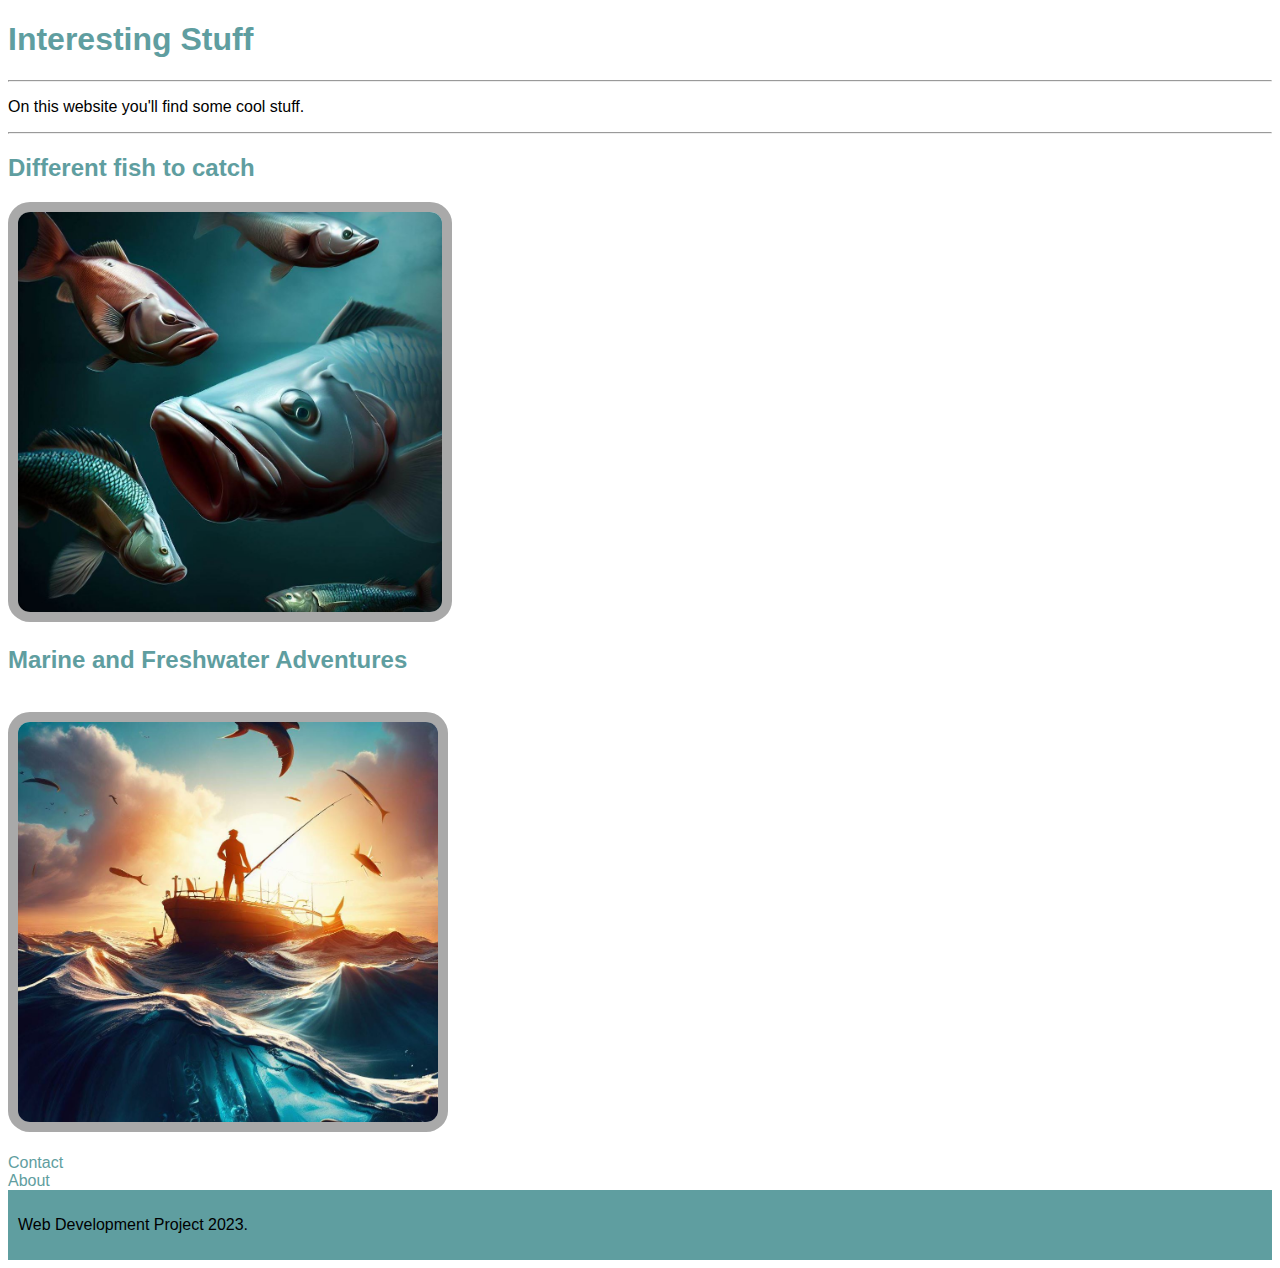
<file: index.html>
<!DOCTYPE html>
<html lang="en">
<head>
    <meta charset="UTF-8">
    <meta name="viewport" content="width=device-width, initial-scale=1.0">
    <title>Fishy Adventures</title>
    <link rel="stylesheet" href="./style.css"/>
</head>
<body>
    <h1>Interesting Stuff</h1>
    <hr>
    <p>On this website you'll find some cool stuff.</p>
    <hr>
    <a href="./public/fishtocatch.html" class="link" class="link:hover"><h2> Different fish to catch</h2></a>
    <a href="./public/fishtocatch.html"><img src="./assets/images/Different fish to catch.JPG" alt="alt description" height="400" /></a>
    <a href="./public/fishanddivetrip.html" class="link" class="link:hover"><h2>Marine and Freshwater Adventures</h2></a><br>
    <a href="./public/fishanddivetrip.html"><img src="./assets/images/Fishing Adventure.JPG" alt="alt description" height="400" /></a>
    <br><br>
    <a href="./public/contact.html" class="minorlink" class="minorlink:hover">Contact</a><br>
    <a href="./public/about.html"class="minorlink" class="minorlink:hover">About</a><br>
    <footer class="footer">
        <div class="footer-content">
          <p>Web Development Project 2023.</p>
        </div>
      </footer>
</body>
</html>
</file>
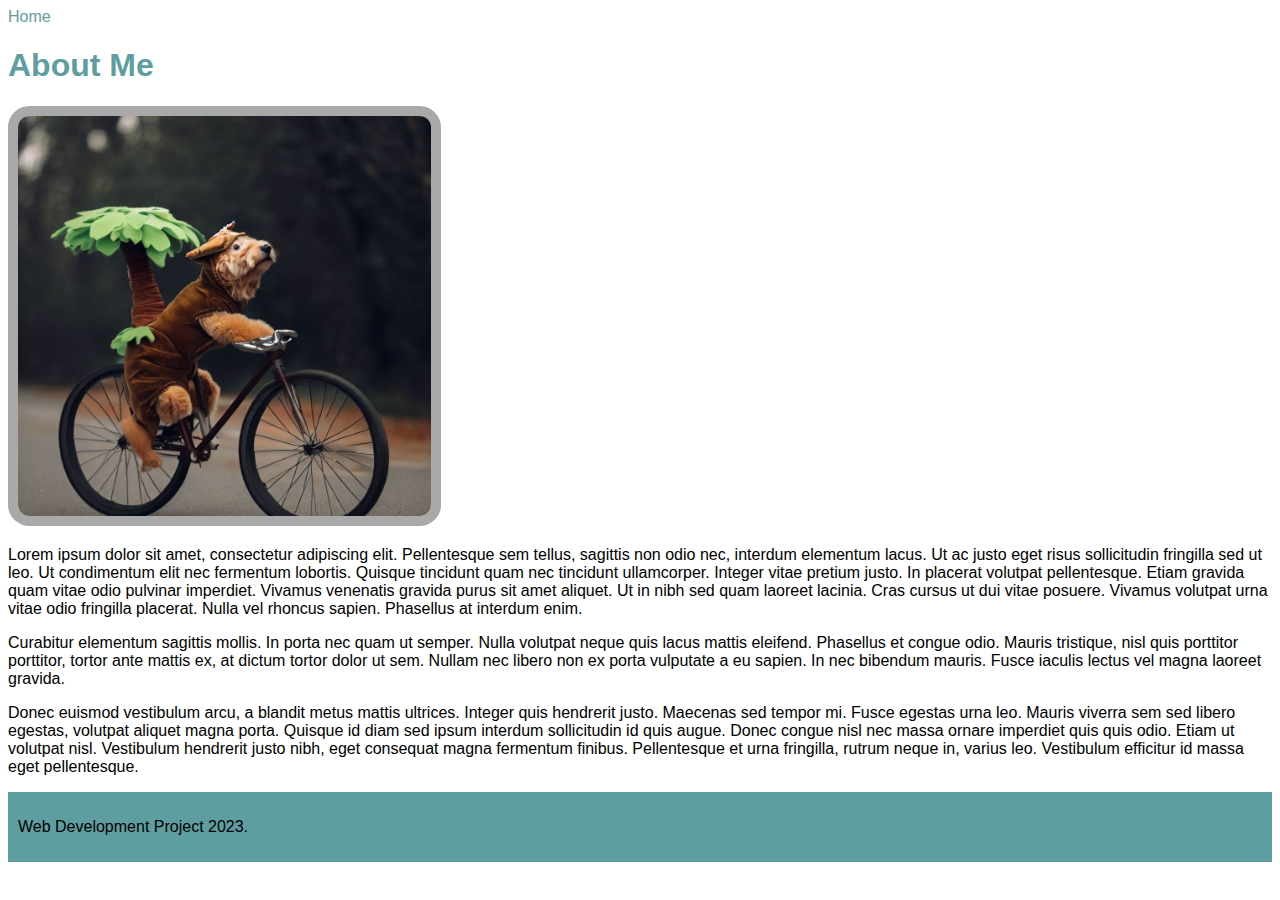
<file: public/about.html>
<!DOCTYPE html>
<html lang="en">
<head>
    <meta charset="UTF-8">
    <meta name="viewport" content="width=device-width, initial-scale=1.0">
    <title>Document</title>
    <link rel="stylesheet"
    href="../style.css"/>
</head>
<body><a href="../index.html"class="minorlink" class="minorlink:hover">Home</a>
<h1>About Me</h1>
<img src="../assets/images/Tree dog on bike.JPG" alt="alt description" height="400" />
<p class="greentext">Lorem ipsum dolor sit amet, consectetur adipiscing elit. Pellentesque sem tellus, sagittis non odio nec, interdum
  elementum lacus. Ut ac justo eget risus sollicitudin fringilla sed ut leo. Ut condimentum elit nec fermentum lobortis.
  Quisque tincidunt quam nec tincidunt ullamcorper. Integer vitae pretium justo. In placerat volutpat pellentesque.
  Etiam
  gravida quam vitae odio pulvinar imperdiet. Vivamus venenatis gravida purus sit amet aliquet. Ut in nibh sed quam
  laoreet lacinia. Cras cursus ut dui vitae posuere. Vivamus volutpat urna vitae odio fringilla placerat. Nulla vel
  rhoncus sapien. Phasellus at interdum enim.</p>

<p>Curabitur elementum sagittis mollis. In porta nec quam ut semper. Nulla volutpat neque quis lacus mattis eleifend.
  Phasellus et congue odio. Mauris tristique, nisl quis porttitor porttitor, tortor ante mattis ex, at dictum tortor
  dolor
  ut sem. Nullam nec libero non ex porta vulputate a eu sapien. In nec bibendum mauris. Fusce iaculis lectus vel magna
  laoreet gravida.</p>

<p>Donec euismod vestibulum arcu, a blandit metus mattis ultrices. Integer quis hendrerit justo. Maecenas sed tempor mi.
  Fusce egestas urna leo. Mauris viverra sem sed libero egestas, volutpat aliquet magna porta. Quisque id diam sed ipsum
  interdum sollicitudin id quis augue. Donec congue nisl nec massa ornare imperdiet quis quis odio. Etiam ut volutpat
  nisl. Vestibulum hendrerit justo nibh, eget consequat magna fermentum finibus. Pellentesque et urna fringilla, rutrum
  neque in, varius leo. Vestibulum efficitur id massa eget pellentesque.</p>

  <footer class="footer">
  <div class="footer-content">
    <p>Web Development Project 2023.</p>
  </div>
</footer></body>

</html>
</file>
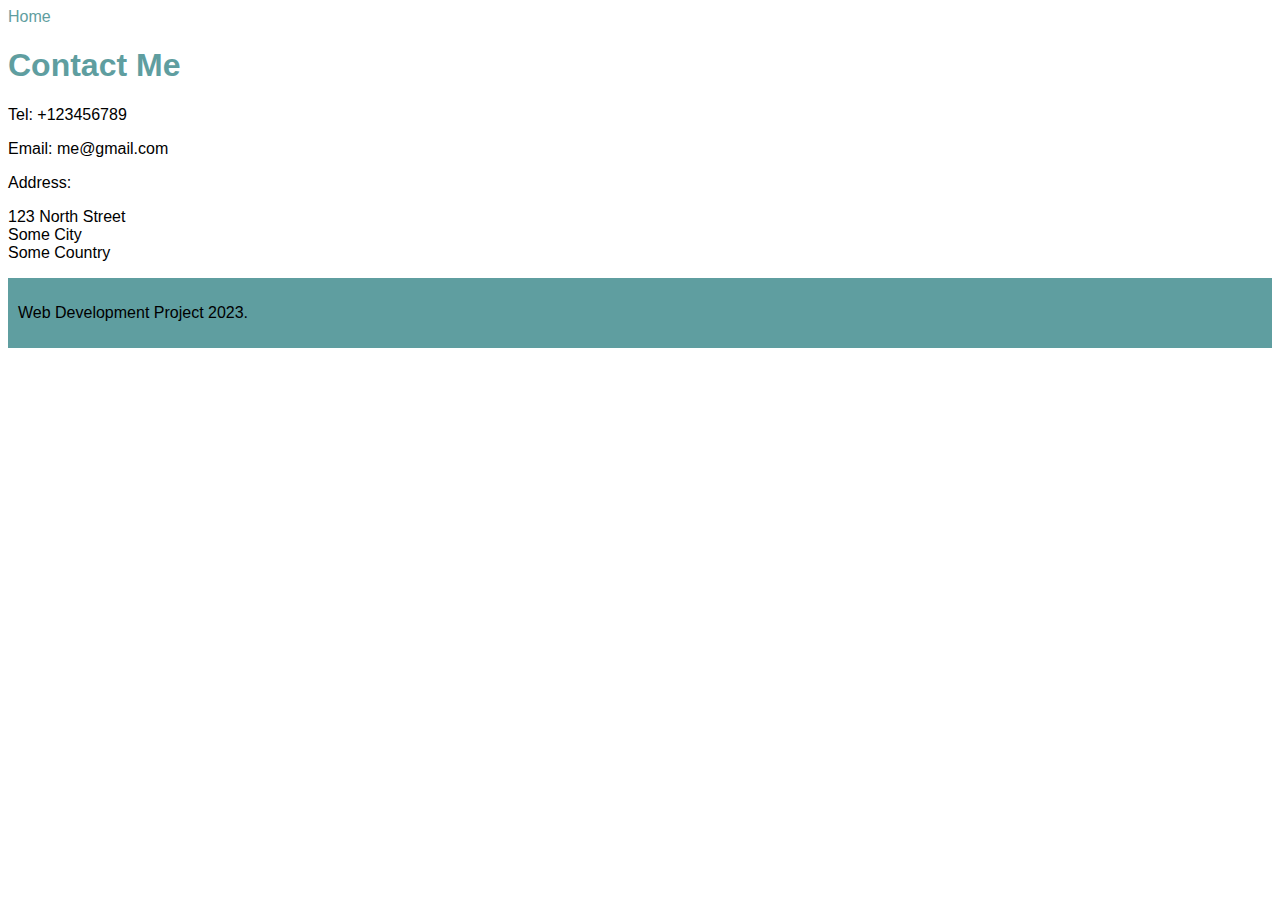
<file: public/contact.html>
<!DOCTYPE html>
<html lang="en">
<head>
    <meta charset="UTF-8">
    <meta name="viewport" content="width=device-width, initial-scale=1.0">
    <title>Document</title>
    <link rel="stylesheet"
    href="../style.css"/>
</head>
<body><a href="../index.html"class="minorlink" class="minorlink:hover">Home</a>
<h1>Contact Me</h1>
<p>Tel: +123456789</p>
<p>Email: me@gmail.com</p>
<p>Address:</p>
<p>
  123 North Street<br />
  Some City<br />
  Some Country <br />
</p>
<footer class="footer">
  <div class="footer-content">
    <p>Web Development Project 2023.</p>
  </div>
</footer></body>
</html>
</file>
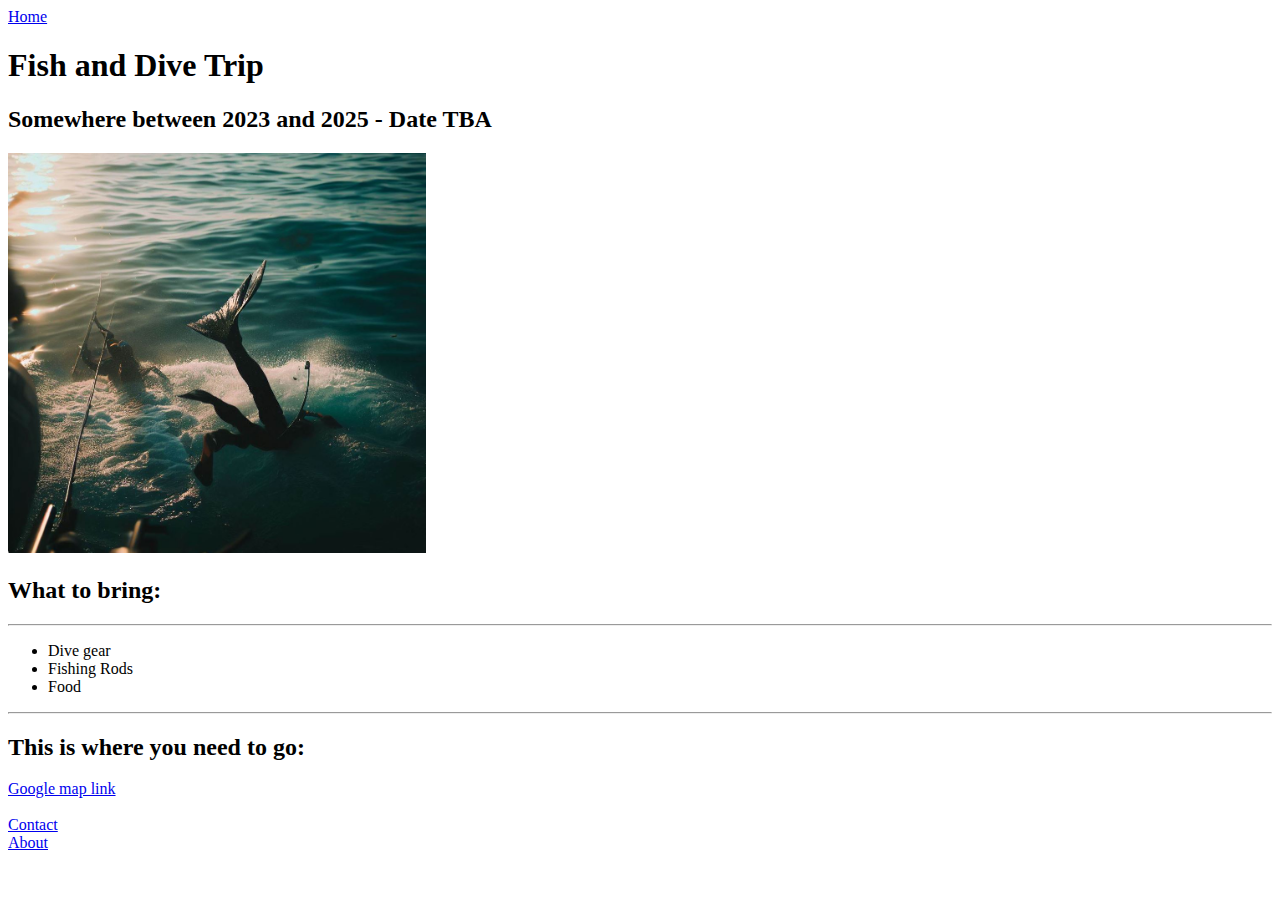
<file: public/fish and dive trip.html>
<!DOCTYPE html>
<html lang="en">
<head>
    <meta charset="UTF-8">
    <meta name="viewport" content="width=device-width, initial-scale=1.0">
    <title>Document</title>
</head>
<body>
    <a href="../index.html">Home</a>
    <h1>Fish and Dive Trip</h1>
    <h2>Somewhere between 2023 and 2025 - Date TBA</h2>
    <img src="../assets/images/Fishing and Diving.JPG" alt="Tree Dog Bike" height="400" />
    <h2>What to bring:</h2>
    <hr>
    <p><ul>
    <li>Dive gear</li>
    <li>Fishing Rods</li>
    <li>Food</li>
    </ul></p>
    <hr>
    <h2>This is where you need to go:</h2>
    <a href="https://www.google.com/maps/@-15.6029319,-175.6340376,9619m/data=!3m1!1e3?entry=ttu">Google map link</a>
    <br><br>
    <a href="./contact.html">Contact</a><br>
    <a href="./about.html">About</a>
</body>
</html>
</file>
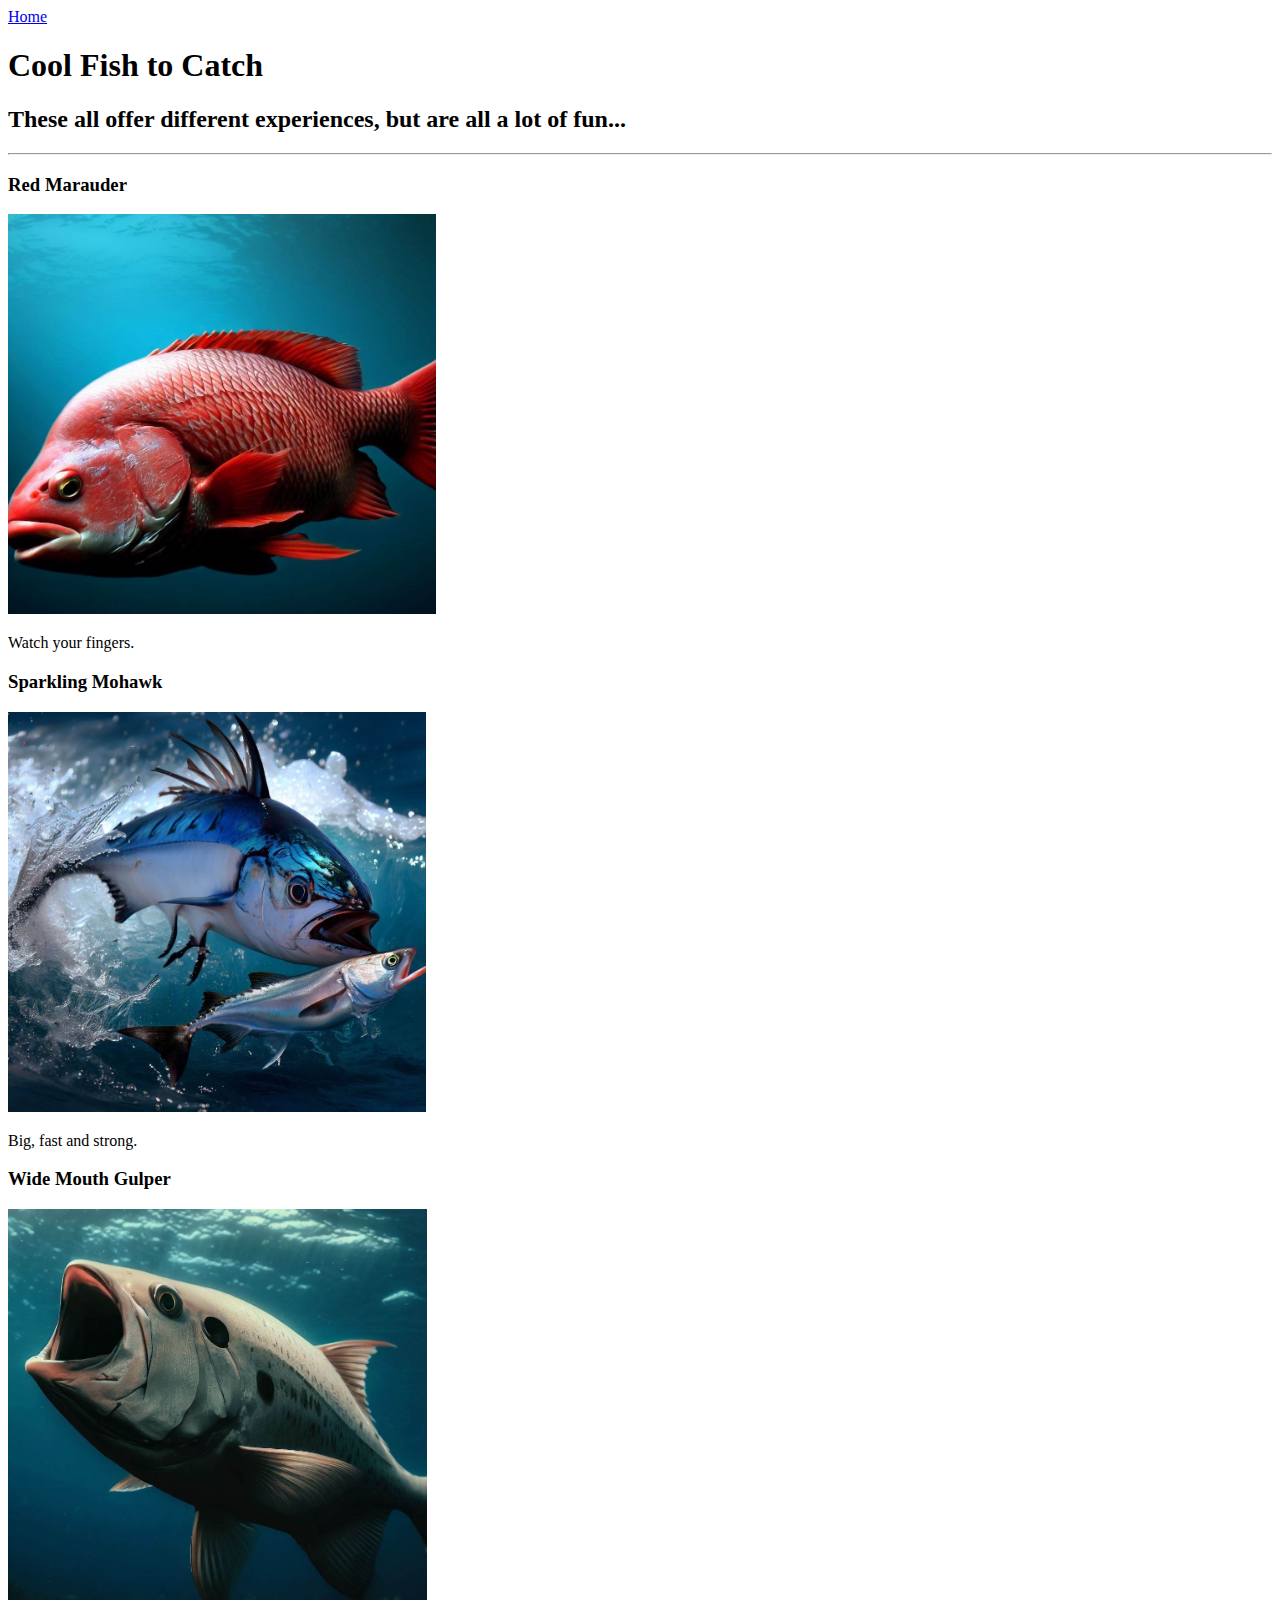
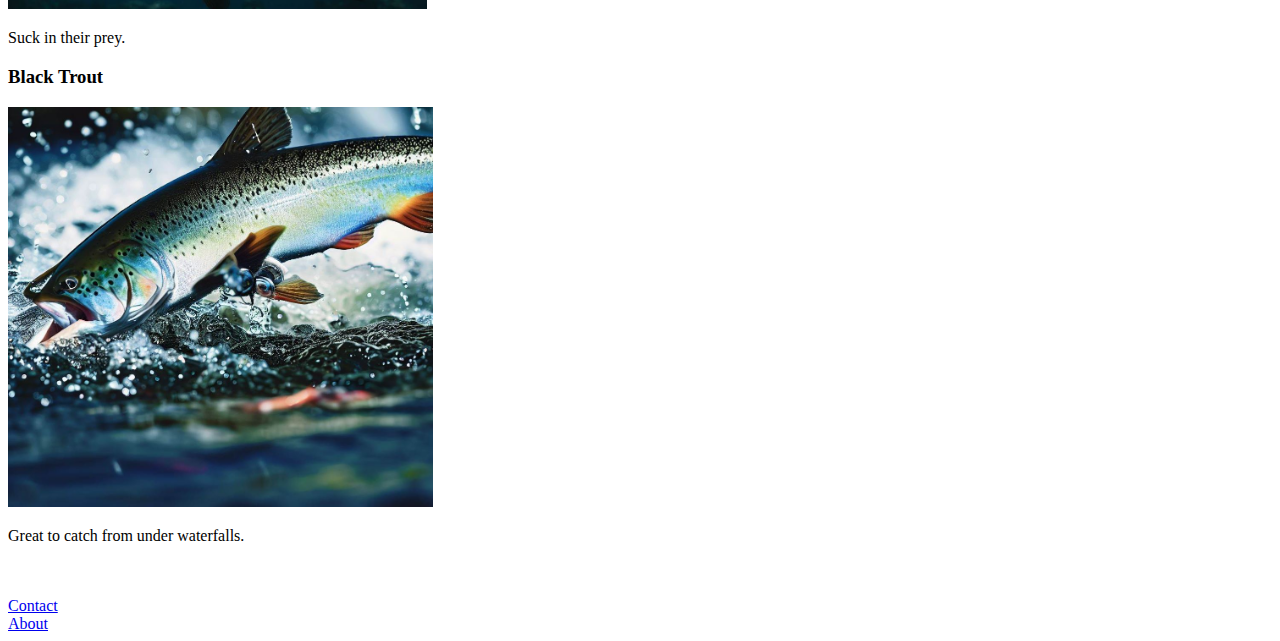
<file: public/fish to catch.html>
<!DOCTYPE html>
<html lang="en">
<head>
    <meta charset="UTF-8">
    <meta name="viewport" content="width=device-width, initial-scale=1.0">
    <title>Document</title>
</head>
<body>
    <a href="../index.html">Home</a>
    <h1>Cool Fish to Catch</h1>
    <h2>These all offer different experiences, but are all a lot of fun...</h2>
    <hr />
    <h3>Red Marauder</h3>
    <img src="../assets/images/Red Marauder.JPG" alt="Snapper concept" height="400" />
    <p>Watch your fingers.</p>
    <h3>Sparkling Mohawk</h3>
    <img src="../assets/images/Sparkling Mohawk.JPG" alt="Kingfish concept" height="400" />
    <p>Big, fast and strong.</p>
    <h3>Wide Mouth Gulper</h3>
    <img src="../assets/images/Wide Mouth Gulper.JPG" alt="John Dory concept" height="400" />
    <p>Suck in their prey.</p>
    <h3>Black Trout</h3>
    <img src="../assets/images/Black Trout.JPG" alt="Rainbow Trout concept" height="400" />
    <p>Great to catch from under waterfalls.</p>
    <br><br>
    <a href="./contact.html">Contact</a><br>
    <a href="./about.html">About</a>

</body>
</html>
</file>
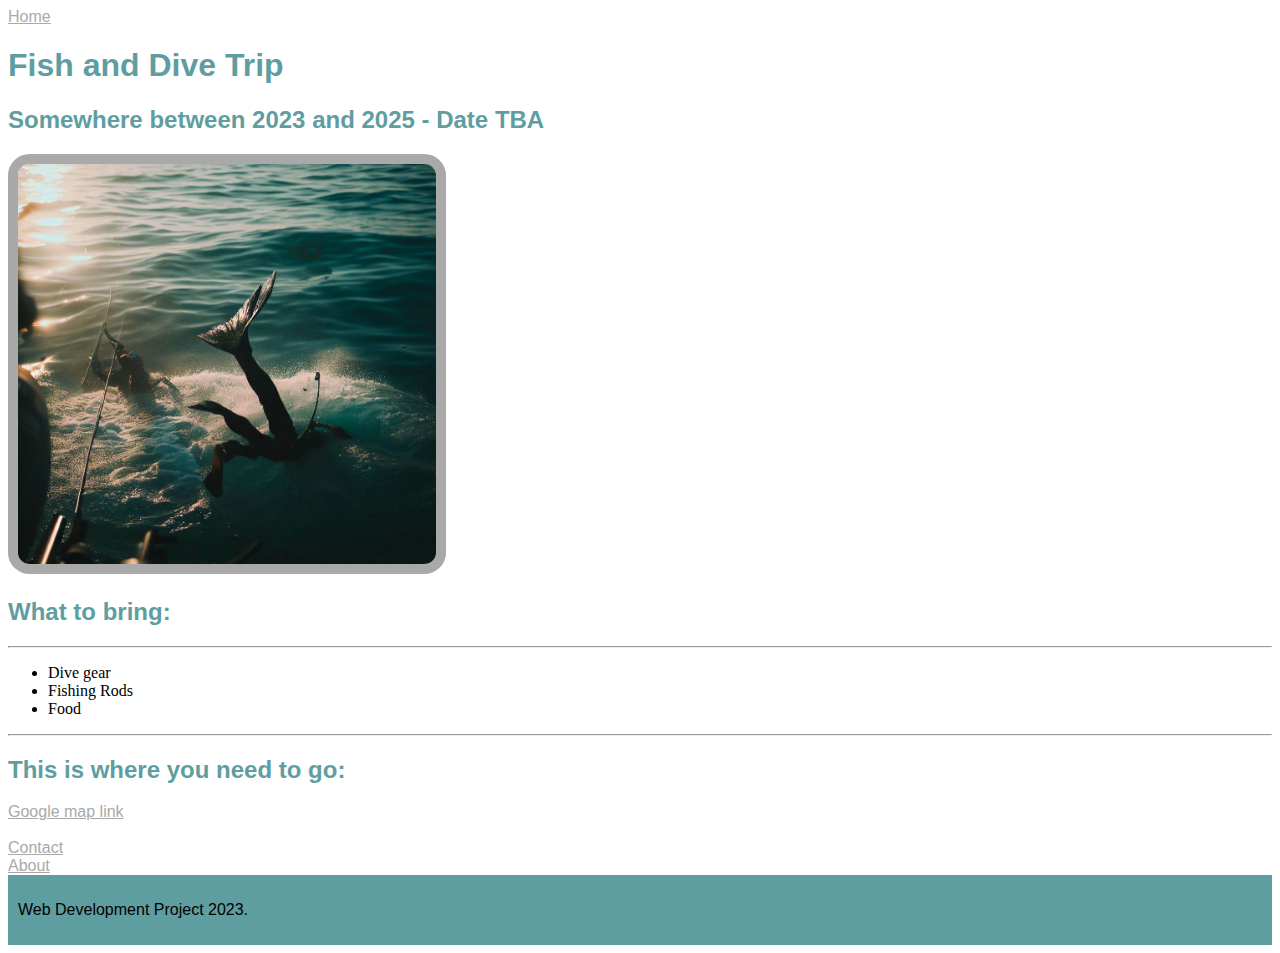
<file: public/fishanddivetrip.html>
<!DOCTYPE html>
<html lang="en">
<head>
    <meta charset="UTF-8">
    <meta name="viewport" content="width=device-width, initial-scale=1.0">
    <title>Document</title>
    <link rel="stylesheet"
    href="../style.css"/>
</head>
<body>
    <a href="../index.html">Home</a>
    <h1>Fish and Dive Trip</h1>
    <h2>Somewhere between 2023 and 2025 - Date TBA</h2>
    <img src="../assets/images/Fishing and Diving.JPG" alt="Tree Dog Bike" height="400" />
    <h2>What to bring:</h2>
    <hr>
    <p><ul>
    <li>Dive gear</li>
    <li>Fishing Rods</li>
    <li>Food</li>
    </ul></p>
    <hr>
    <h2>This is where you need to go:</h2>
    <a href="https://www.google.com/maps/@-15.6029319,-175.6340376,9619m/data=!3m1!1e3?entry=ttu" target="_blank">Google map link</a>
    <br><br>
    <a href="./contact.html">Contact</a><br>
    <a href="./about.html">About</a>
    <footer class="footer">
        <div class="footer-content">
          <p>Web Development Project 2023.</p>
        </div>
      </footer></body>
</html>
</file>
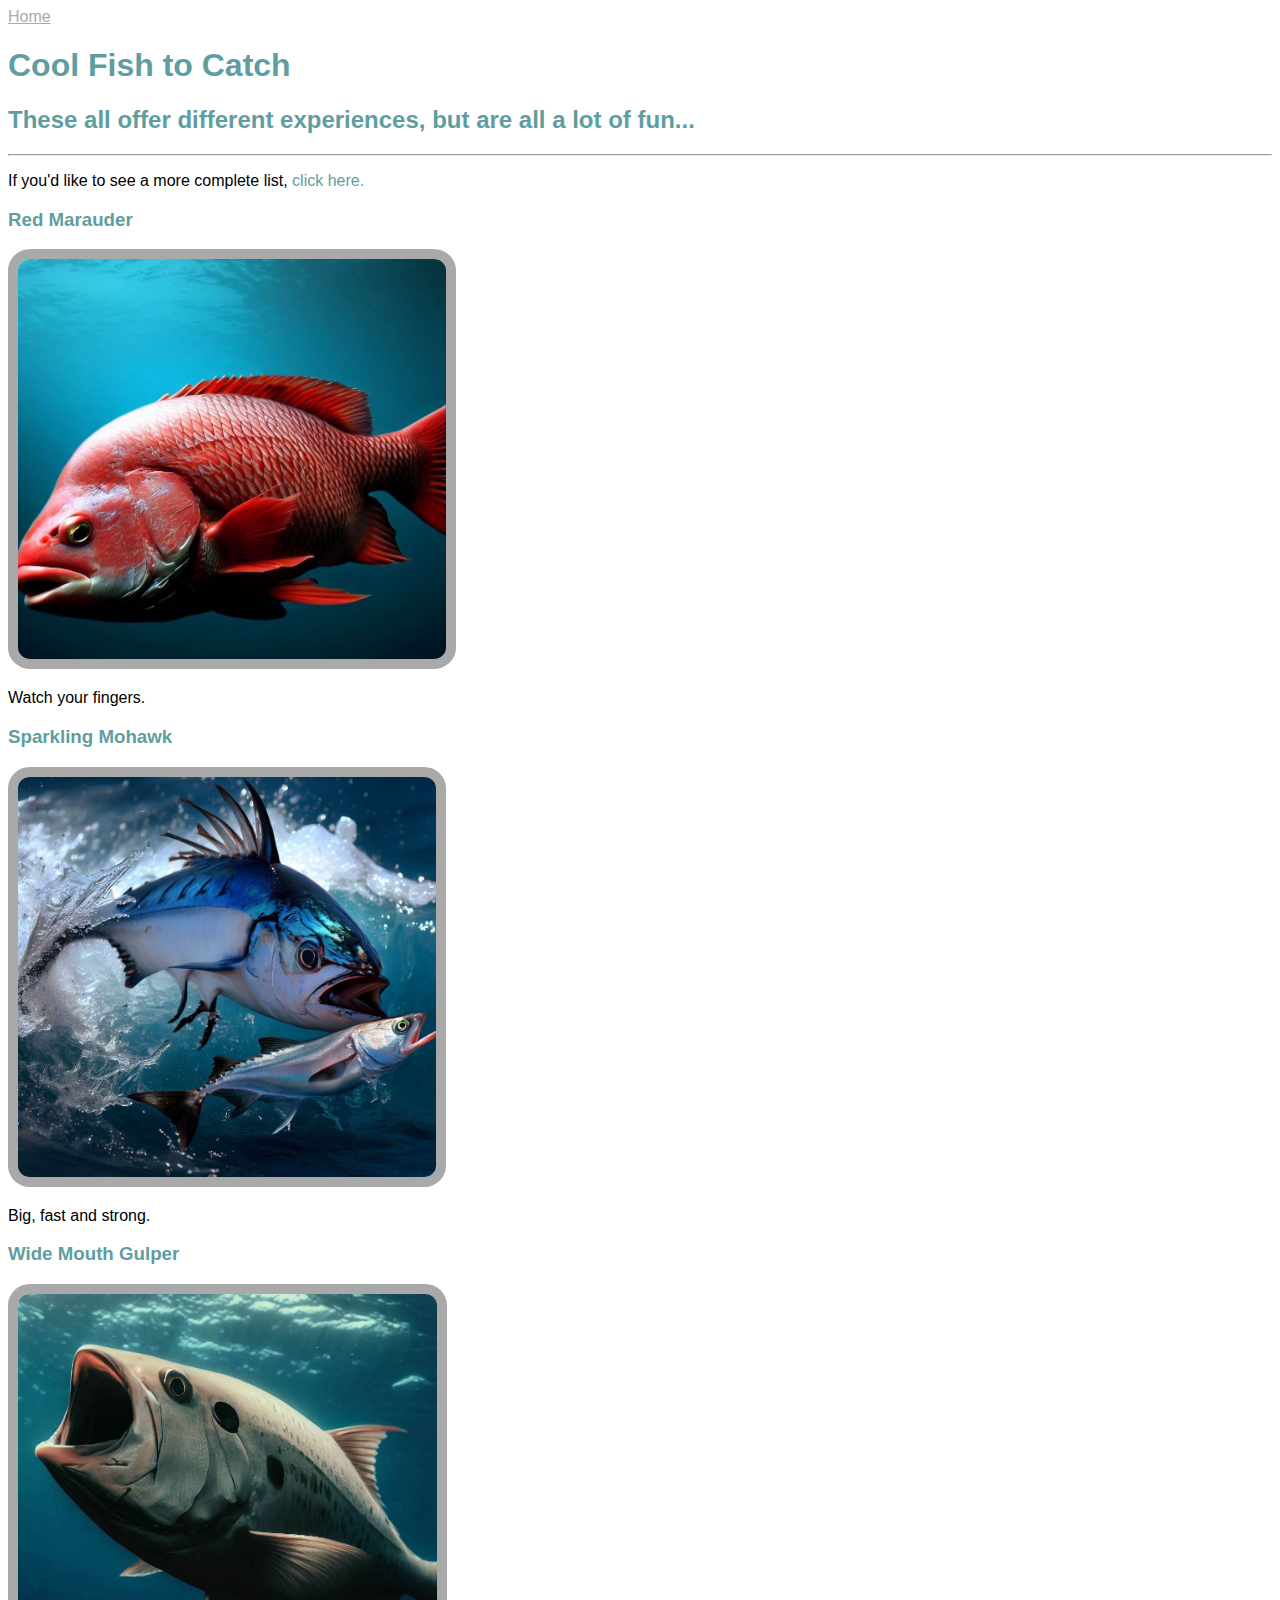
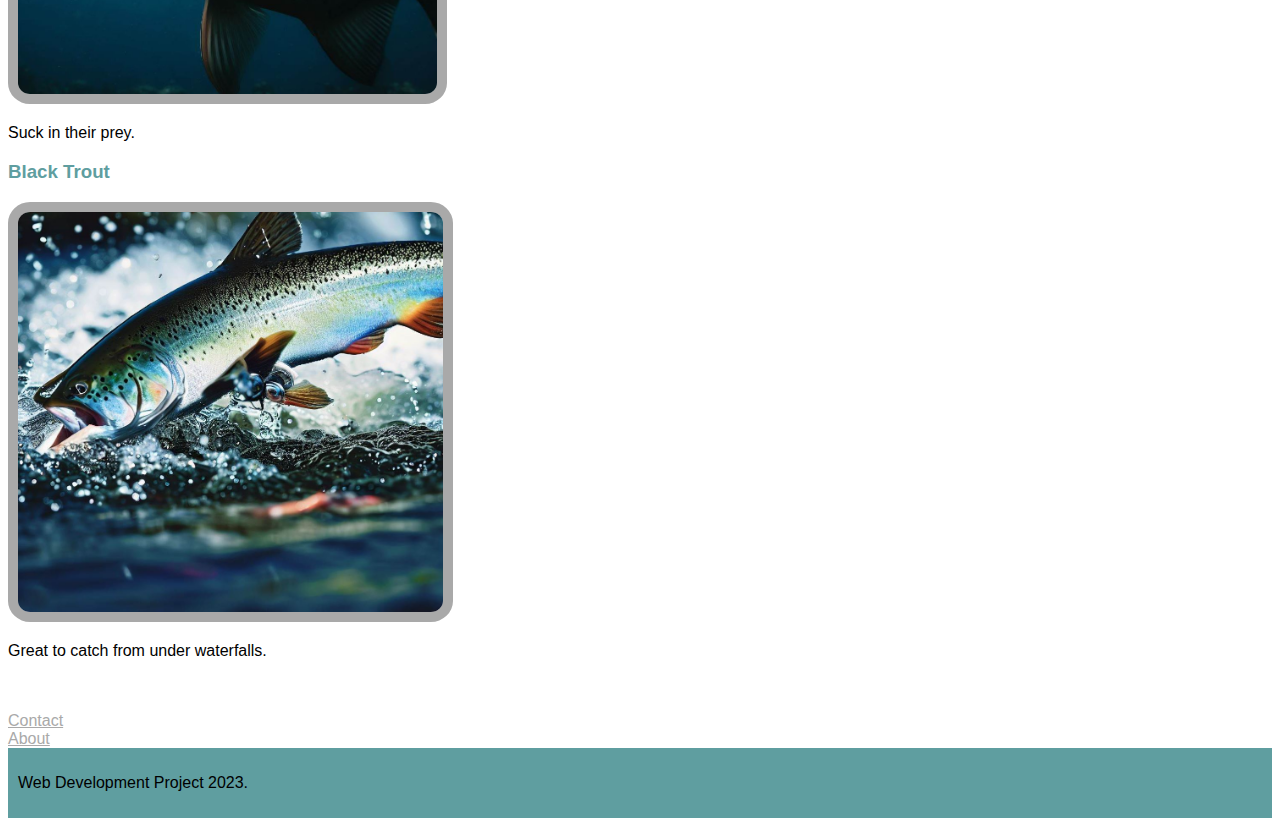
<file: public/fishtocatch.html>
<!DOCTYPE html>
<html lang="en">
<head>
    <meta charset="UTF-8">
    <meta name="viewport" content="width=device-width, initial-scale=1.0">
    <title>Document</title>
    <link rel="stylesheet"
    href="../style.css"/>
</head>
<body>
    <a href="../index.html">Home</a>
    <h1>Cool Fish to Catch</h1>
    <h2>These all offer different experiences, but are all a lot of fun...</h2>
    <hr />
    <p>If you'd like to see a more complete list, <a href="./fullfishlist.html" class="intextlink" class="intextlink:hover"class="link:hover">click here.</a></p>
    <h3>Red Marauder</h3>
    <img src="../assets/images/Red Marauder.JPG" alt="Snapper concept" height="400" />
    <p>Watch your fingers.</p>
    <h3>Sparkling Mohawk</h3>
    <img src="../assets/images/Sparkling Mohawk.JPG" alt="Kingfish concept" height="400" />
    <p>Big, fast and strong.</p>
    <h3>Wide Mouth Gulper</h3>
    <img src="../assets/images/Wide Mouth Gulper.JPG" alt="John Dory concept" height="400" />
    <p>Suck in their prey.</p>
    <h3>Black Trout</h3>
    <img src="../assets/images/Black Trout.JPG" alt="Rainbow Trout concept" height="400" />
    <p>Great to catch from under waterfalls.</p>
    <br><br>
    <a href="./contact.html">Contact</a><br>
    <a href="./about.html">About</a>
    <footer class="footer">
        <div class="footer-content">
          <p>Web Development Project 2023.</p>
        </div>
      </footer></body>
</html>
</file>
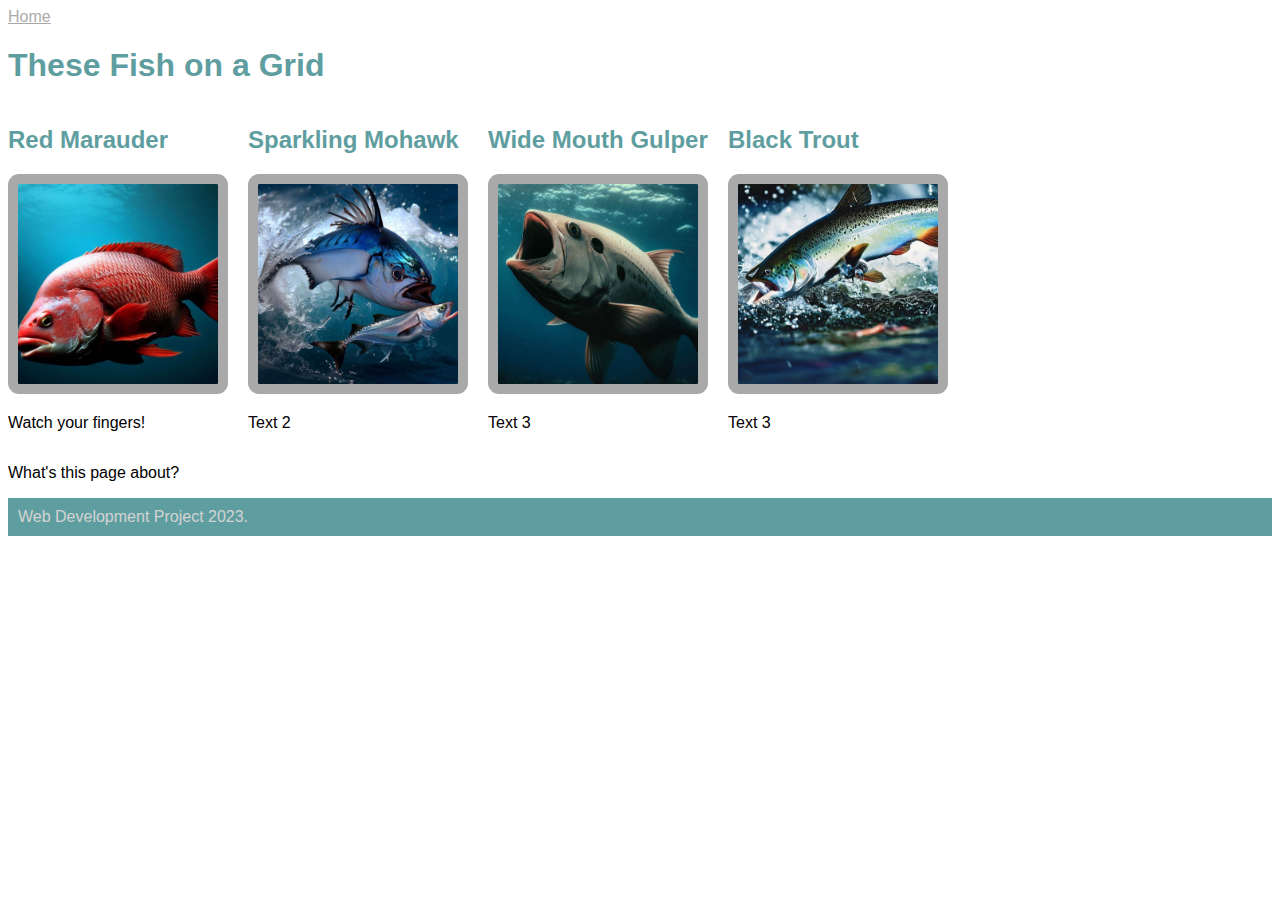
<file: public/fullfishlist.html>
<!DOCTYPE html>
<html lang="en">
<head>
    <meta charset="UTF-8">
    <meta name="viewport" content="width=device-width, initial-scale=1.0">
    <title>Grid Test Page</title>
    <link rel="stylesheet"
    href="../fullfishlist.css"/>
</head>
<body>
  <a href="../index.html">Home</a>
  <h1>These Fish on a Grid</h1>
  <div class="container">
    <div class="item">
      <h2>Red Marauder</h2>
      <img src="../assets/images/Red Marauder.JPG" alt="Red Marauder" height="200" width="200">
      <p>Watch your fingers!</p>
    </div>
    <div class="item">
      <h2>Sparkling Mohawk</h2>
      <img src="../assets/images/Sparkling Mohawk.JPG" alt="Sparkling Mohawk" height="200" width="200">
      <p>Text 2</p>
    </div>
    <div class="item">
      <h2>Wide Mouth Gulper</h2>
      <img src="../assets/images/Wide Mouth Gulper.JPG" alt="Wide Mouth Gulperheight" height="200" width="200">
      <p>Text 3</p>
    </div>
    <div class="item">
      <h2>Black Trout</h2>
        <img src="../assets/images/Black Trout.JPG" alt="Black Trout" height="200" width="200">
        <p>Text 3</p>
      </div>
    <div class="clear"></div>
    <!-- Add more grid items as needed -->
  </div>
  <p class="next-paragraph">What's this page about?</p>

  <footer class="footer">
    <p class="footer-content">Web Development Project 2023.</p>
  </footer>


</body>
</html>
</file>
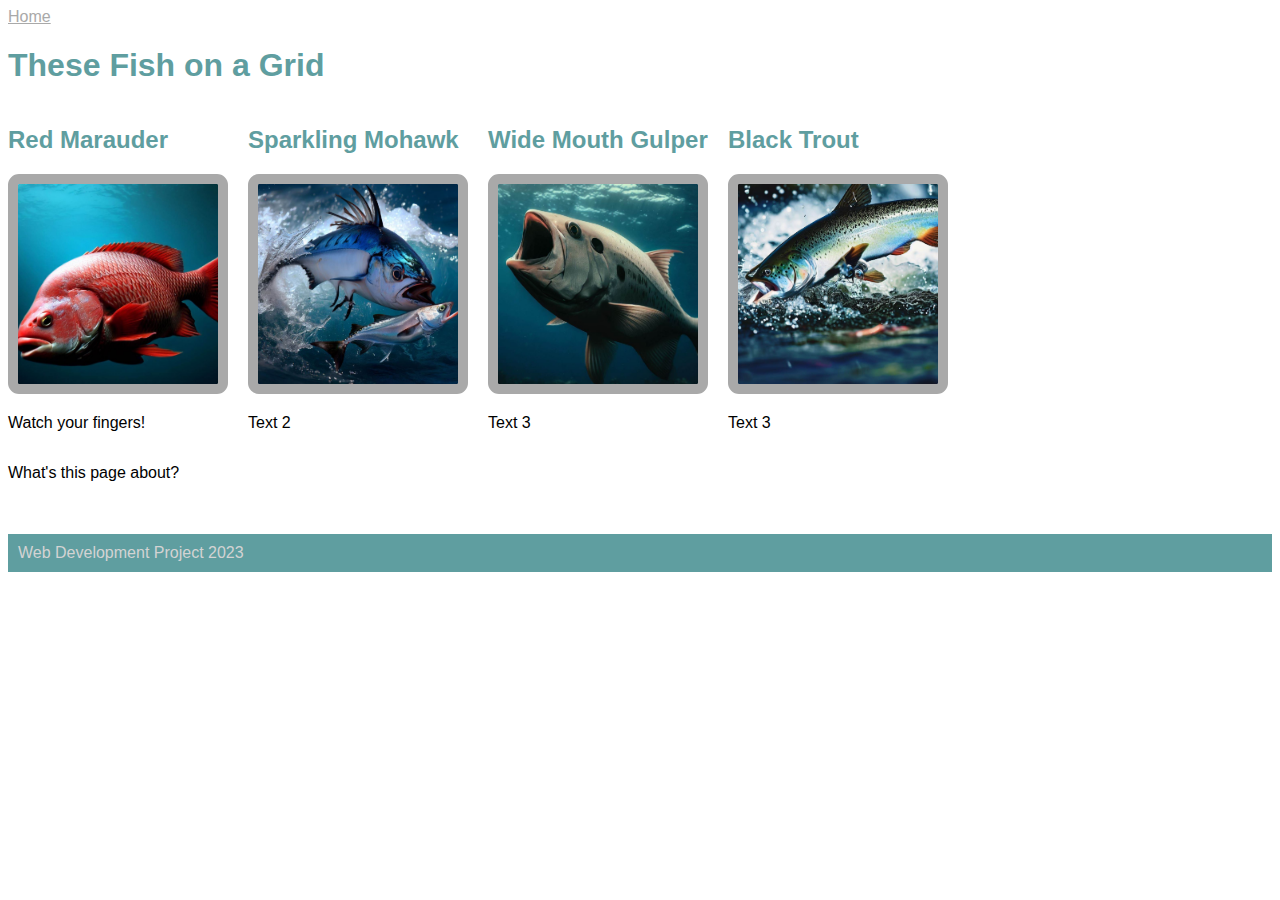
<file: public/zgridpage.html>
<!DOCTYPE html>
<html lang="en">
<head>
    <meta charset="UTF-8">
    <meta name="viewport" content="width=device-width, initial-scale=1.0">
    <title>Grid Test Page</title>
    <link rel="stylesheet"
    href="../zgrid.css"/>
</head>
<body>
  <a href="../index.html">Home</a>
  <h1>These Fish on a Grid</h1>
  <div class="container">
    <div class="item">
      <h2>Red Marauder</h2>
      <img src="../assets/images/Red Marauder.JPG" alt="Red Marauder" height="200" width="200">
      <p>Watch your fingers!</p>
    </div>
    <div class="item">
      <h2>Sparkling Mohawk</h2>
      <img src="../assets/images/Sparkling Mohawk.JPG" alt="Sparkling Mohawk" height="200" width="200">
      <p>Text 2</p>
    </div>
    <div class="item">
      <h2>Wide Mouth Gulper</h2>
      <img src="../assets/images/Wide Mouth Gulper.JPG" alt="Wide Mouth Gulperheight" height="200" width="200">
      <p>Text 3</p>
    </div>
    <div class="item">
      <h2>Black Trout</h2>
        <img src="../assets/images/Black Trout.JPG" alt="Black Trout" height="200" width="200">
        <p>Text 3</p>
      </div>
    <div class="clear"></div>
    <!-- Add more grid items as needed -->
  </div>
  <p class="next-paragraph">What's this page about?</p>
  <br><br><footer>Web Development Project 2023</footer>
</body>
</html>
</file>
<file: style.css>
h1 {
    color:cadetblue;
    font-family: Arial, sans-serif;
}
h2 {
    color:cadetblue;
    font-family: Arial, sans-serif;
}
h3 {
    color:cadetblue;
    font-family: Arial, sans-serif;
}
p {
    color:black;
    font-family: Arial, sans-serif;
}
.footer {
    position: fixed bottom;
    bottom: 0%;
    width: 100%;
    }
.footer-content {
    color:lightgrey;
    font-family: Arial, sans-serif;
    background-color:cadetblue;
    padding: 10px;
    }
a {
    color:darkgrey;
    font-family: Arial, sans-serif;
}
img {
    border-radius: 5%;
    border-color:darkgray;
    border-style: solid;
    border-width:10px
}
/* These are telling a link (a href) how to behave */
.link {
	text-decoration: none;
	color: darkgrey;
}
.link:hover {
	text-decoration: underline;
	text-decoration-color: darkgrey;
    }
.minorlink {
    text-decoration: none;
    color: cadetblue;
    }
.minorlink:hover {
    text-decoration: underline;
    text-decoration-color: darkgrey;
    }
.intextlink {
    text-decoration: none;
    color: cadetblue;
    }
.intextlink:hover {
    text-decoration: underline;
    text-decoration-color: darkgrey;
    }
</file>
<file: fullfishlist.css>
*{
  background-color: none;  
}
.container {
    display: flex;
    flex-wrap: wrap;
    gap: 20px
    }
.clear {
    clear: both;
    }
.next-paragraph {
        clear: both;
    }
h1  {
    color:cadetblue;
    font-family: Arial, sans-serif;
    }
h2  {
    color:cadetblue;
    font-family: Arial, sans-serif;
    }
h3  {
    color:cadetblue;
    font-family: Arial, sans-serif;
    }
p   {
    color:black;
    font-family: Arial, sans-serif;
    }
.footer {
    position: fixed bottom;
    bottom: 0%;
    width: 100%;
    }
.footer-content {
    color:lightgrey;
    font-family: Arial, sans-serif;
    background-color:cadetblue;
    padding: 10px;
    }
a   {
    color:darkgrey;
    font-family: Arial, sans-serif;
    }
img {
    border-radius: 5%;
    border-color:darkgray;
    border-style: solid;
    border-width:10px
    }
/* These are telling a link (a href) how to behave */
.link {
	text-decoration: none;
	color: darkgrey;
}
.link:hover {
	text-decoration: underline;
	text-decoration-color: darkgrey;
    }
</file>
<file: zgrid.css>
*{
  background-color: none;  
}
.container {
    display: flex;
    flex-wrap: wrap;
    gap: 20px
    }
.clear {
    clear: both;
    }
.next-paragraph {
        clear: both;
    }
h1  {
    color:cadetblue;
    font-family: Arial, sans-serif;
    }
h2  {
    color:cadetblue;
    font-family: Arial, sans-serif;
    }
h3  {
    color:cadetblue;
    font-family: Arial, sans-serif;
    }
p   {
    color:black;
    font-family: Arial, sans-serif;
    }
footer {
    color:lightgrey;
    font-family: Arial, sans-serif;
    background-color:cadetblue;
    padding: 10px;
    }
a   {
    color:darkgrey;
    font-family: Arial, sans-serif;
    }
img {
    border-radius: 5%;
    border-color:darkgray;
    border-style: solid;
    border-width:10px
    }
/* These are telling a link (a href) how to behave */
.link {
	text-decoration: none;
	color: darkgrey;
}
.link:hover {
	text-decoration: underline;
	text-decoration-color: darkgrey;
    }
</file>
